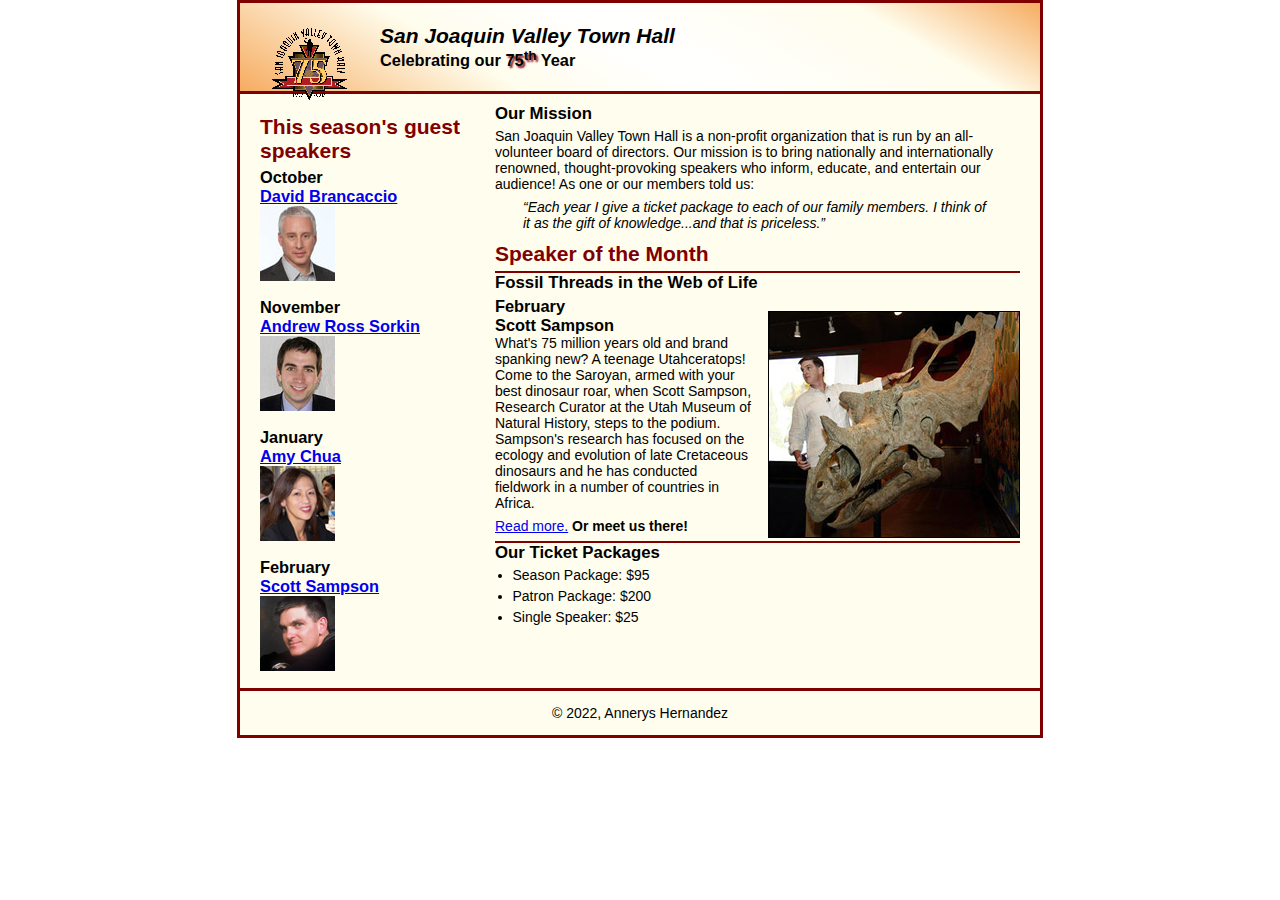
<file: index.html>
<!DOCTYPE html>
<html lang="en">

<head>
	<meta charset="utf-8">
	<title>San Joaquin Valley Town Hall</title>
	<link rel="shortcut icon" href="images/favicon.ico">
	<link rel="stylesheet" href="styles/stylesheet.css">
</head>

<body>
	<header>
		<img src="images/town_hall_logo.gif" alt="Town Hall logo" height="80">
		<h2>San Joaquin Valley Town Hall</h2>
		<h3>Celebrating our <span class="shadow">75<sup>th</sup></span> Year</h3>
	</header>
	<main>
		<section>
			<h2>Our Mission</h2>
			<p>San Joaquin Valley Town Hall is a non-profit organization that is run by an 
				all-volunteer board of directors. Our mission is to bring nationally and 
				internationally renowned, thought-provoking speakers who inform, educate, 
				and entertain our audience! As one or our members told us:</p>
			<blockquote>&ldquo;Each year I give a ticket package to each of our family members. 
				I think of it as the gift of knowledge...and that is priceless.&rdquo;</blockquote>
			<h1>Speaker of the Month</h1>
			<article>
				<h2>Fossil Threads in the Web of Life</h2>
				<img src="images/sampson_dinosaur.jpg" alt="Scott Sampson with dinosaur">
				<h3>February<br>
				Scott Sampson</h3>
				<p>What's 75 million years old and brand spanking new? A teenage Utahceratops! 
				Come to the Saroyan, armed with your best dinosaur roar, when Scott Sampson, Research 
				Curator at the Utah Museum of Natural History, steps to the podium. Sampson's research 
				has focused on the ecology and evolution of late Cretaceous dinosaurs and he has conducted 
				fieldwork in a number of countries in Africa.</p>
				<p><a href="speakers/sampson.html">Read more.</a>&nbsp;<b>Or meet us there!</b></p>
			</article>

			<h2>Our Ticket Packages</h2>
			<ul>
				<li>Season Package: $95</li>
				<li>Patron Package: $200</li>
				<li>Single Speaker: $25</li>
			</ul>
		</section>

		<aside>
			<h1>This season's guest speakers</h1>
			<h3>October<br><a href="speakers/brancaccio.html">David Brancaccio</a></h3>
			<img src="images/brancaccio75.jpg" alt="David Brancaccio photo">
			<h3>November<br><a href="speakers/sorkin.html">Andrew Ross Sorkin</a></h3>
			<img src="images/sorkin75.jpg" alt="Andrew Ross Sorkin photo">
			<h3>January<br><a href="speakers/chua.html">Amy Chua</a></h3>
			<img src="images/chua75.jpg" alt="Amy Chua photo">
			<h3>February<br><a href="speakers/sampson.html">Scott Sampson</a></h3>
			<img src="images/sampson75.jpg" alt="Scott Sampson photo">
		</aside>
	</main>
	<footer>
		<p>&copy; 2022, Annerys Hernandez </p>
	</footer>
</body>
</html>
</file>
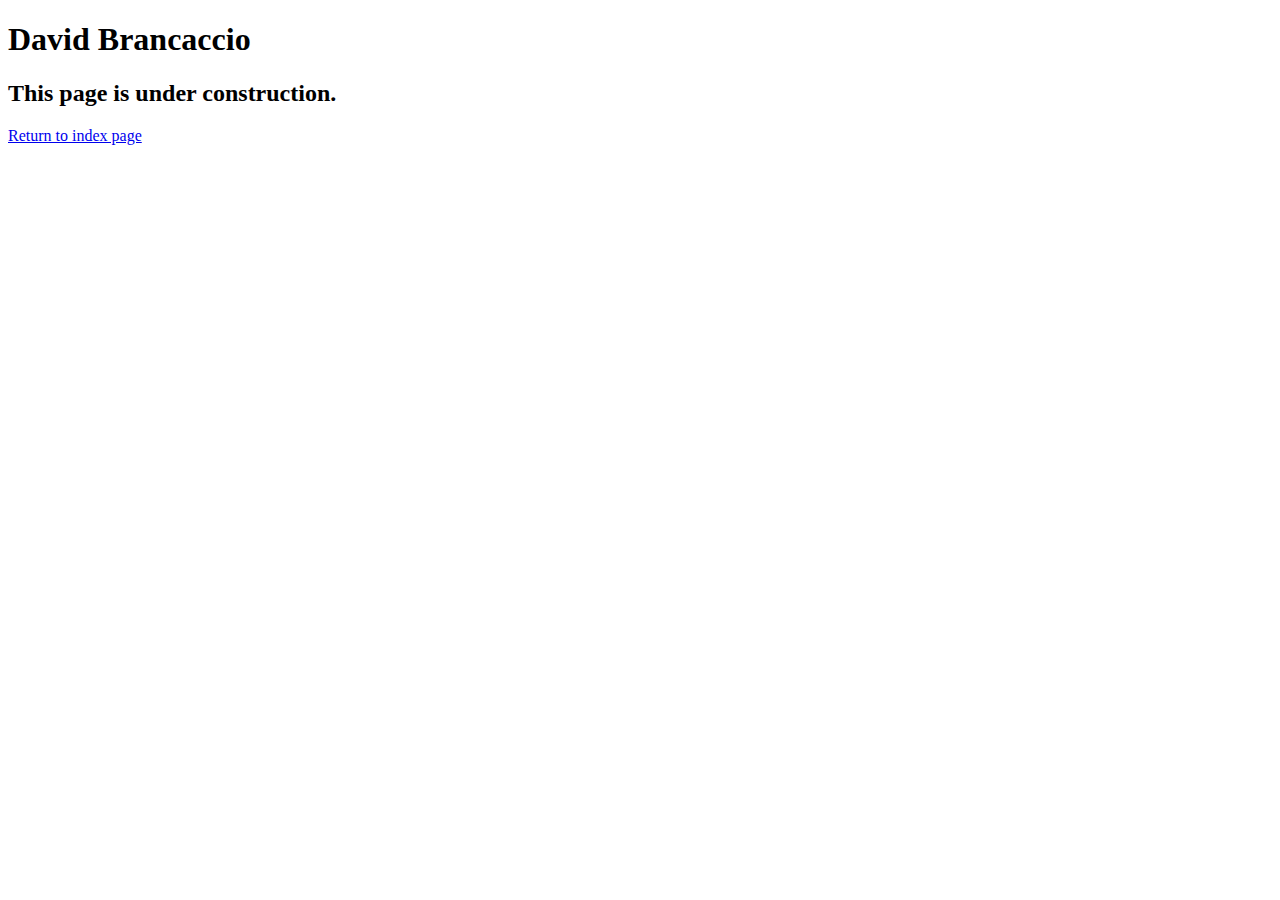
<file: speakers/brancaccio.html>
<!DOCTYPE html>
<html lang="en">

<head>
	<meta charset="utf-8">
	<title>San Joaquin Valley Town Hall</title>
	<link rel="shortcut icon" href="images/favicon.ico">
</head>

<body>
    <main>
	    <h1>David Brancaccio</h1>
	    <h2>This page is under construction.</h2>
		<p><a href="../index.html">Return to index page</a></p>
    </main>
</body>

</html>
</file>
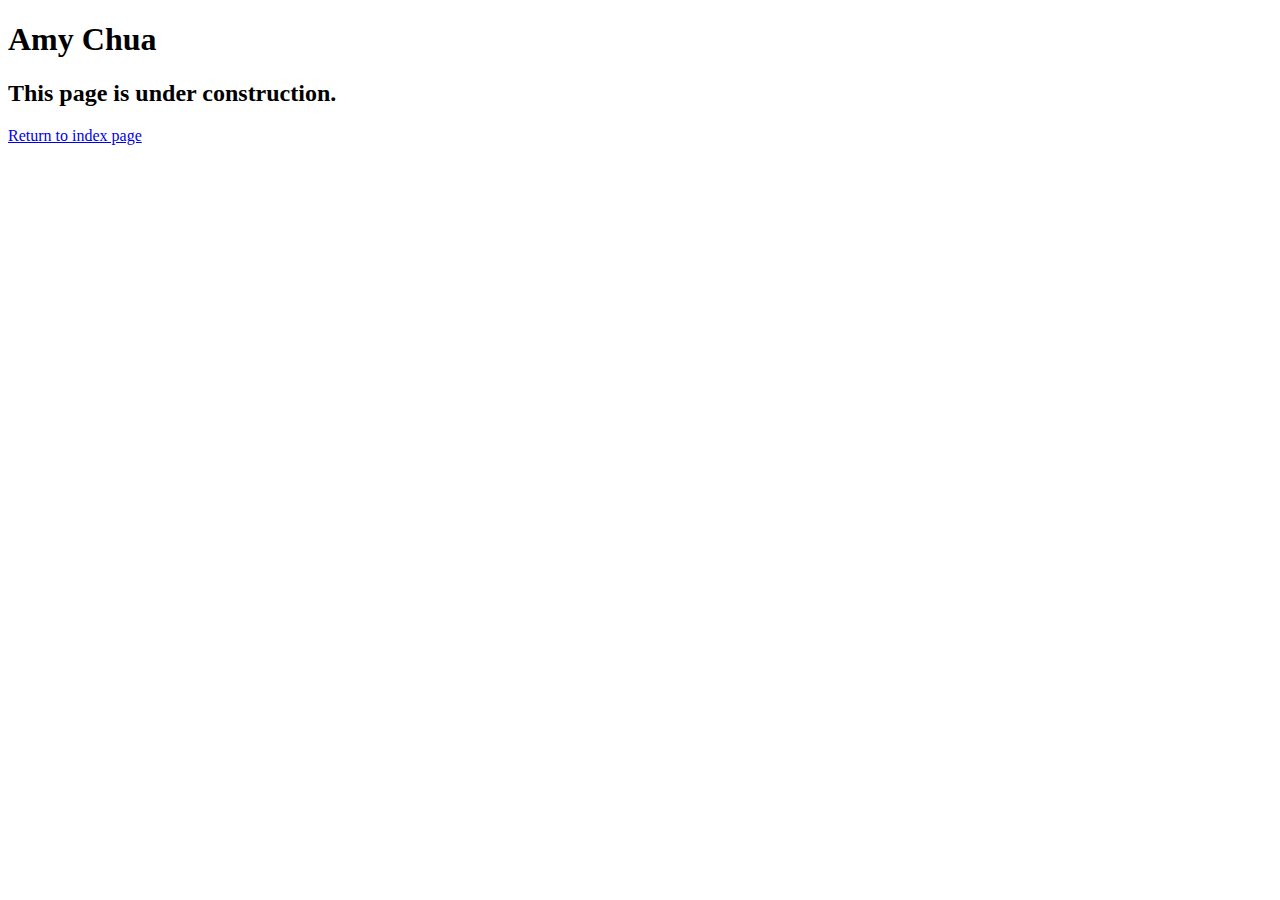
<file: speakers/chua.html>
<!DOCTYPE html>
<html lang="en">

<head>
	<meta charset="utf-8">
	<title>San Joaquin Valley Town Hall</title>
	<link rel="shortcut icon" href="images/favicon.ico">
</head>

<body>
	<main>
		<h1>Amy Chua</h1>
		<h2>This page is under construction.</h2>
		<p><a href="../index.html">Return to index page</a></p>
	</main>
</body>

</html>
</file>
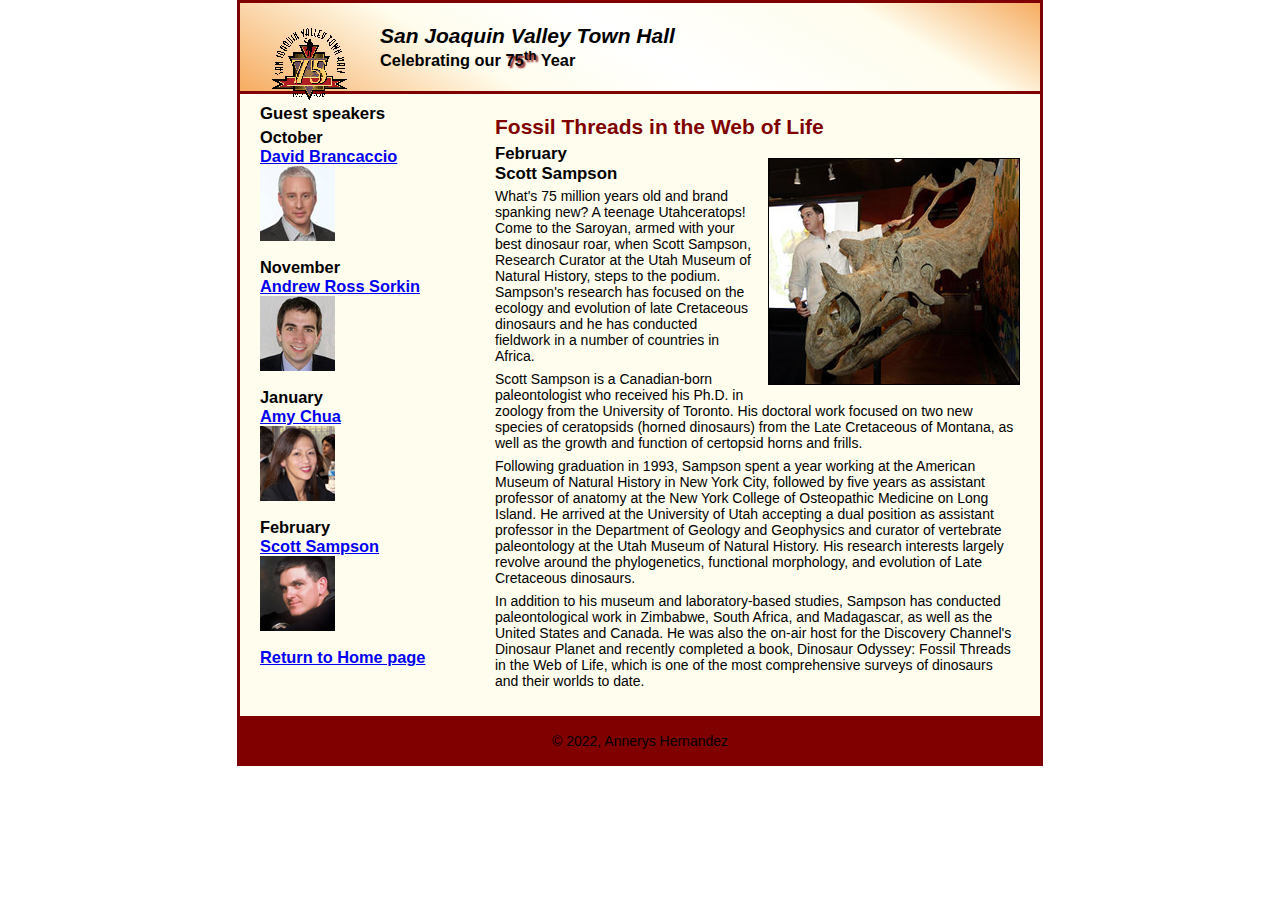
<file: speakers/sampson.html>
<!DOCTYPE html>
<html lang="en">

<head>
	<meta charset="utf-8">
	<title>San Joaquin Valley Town Hall</title>
	<link rel="shortcut icon" href="../images/favicon.ico">
	<link rel="stylesheet" href="../styles/C6_speaker.css">
</head>

<body>
	<header>
		<img src="../images/town_hall_logo.gif" alt="Town Hall logo" height="80">
		<h2>San Joaquin Valley Town Hall</h2>
		<h3>Celebrating our <span class="shadow">75<sup>th</sup></span> Year</h3>
	</header>
	<main>
		<section>
			<h1>Fossil Threads in the Web of Life</h1>
			<article>
				<img src="../images/sampson_dinosaur.jpg" alt="Scott Sampson with dinosaur">
				<h2>February<br>Scott Sampson</h2>
				<p>What's 75 million years old and brand spanking new? A teenage Utahceratops! Come to the 
				   Saroyan, armed with your best dinosaur roar, when Scott Sampson, Research Curator at the 
				   Utah Museum of Natural History, steps to the podium. Sampson's research has focused on the 
				   ecology and evolution of late Cretaceous dinosaurs and he has conducted fieldwork in a number 
				   of countries in Africa.</p>
				<p>Scott Sampson is a Canadian-born paleontologist who received his Ph.D. in zoology from the 
				   University of Toronto. His doctoral work focused on two new species of ceratopsids (horned 
				   dinosaurs) from the Late Cretaceous of Montana, as well as the growth and function of certopsid 
				   horns and frills.</p>
				<p>Following graduation in 1993, Sampson spent a year working at the American Museum of Natural 
				   History in New York City, followed by five years as assistant professor of anatomy at the New 
				   York College of Osteopathic Medicine on Long Island. He arrived at the University of Utah 
				   accepting a dual position as assistant professor in the Department of Geology and Geophysics 
				   and curator of vertebrate paleontology at the Utah Museum of Natural History. His research 
				   interests largely revolve around the phylogenetics, functional morphology, and evolution of 
				   Late Cretaceous dinosaurs.</p>
				<p>In addition to his museum and laboratory-based studies, Sampson has conducted paleontological 
				   work in Zimbabwe, South Africa, and Madagascar, as well as the United States and Canada. He was 
				   also the on-air host for the Discovery Channel's Dinosaur Planet and recently completed a book, 
				   Dinosaur Odyssey: Fossil Threads in the Web of Life, which is one of the most 
				   comprehensive surveys of dinosaurs and their worlds to date.</p>
			</article>
		</section>
		
		<aside>
			<h2>Guest speakers</h2>
			<h3>October<br><a href="../speakers/brancaccio.html">David Brancaccio</a></h3>
			<img src="../images/brancaccio75.jpg" alt="David Brancaccio photo">
			<h3>November<br><a href="../speakers/sorkin.html">Andrew Ross Sorkin</a></h3>
			<img src="../images/sorkin75.jpg" alt="Andrew Ross Sorkin photo">
			<h3>January<br><a href="../speakers/chua.html">Amy Chua</a></h3>
			<img src="../images/chua75.jpg" alt="Amy Chua photo">
			<h3>February<br><a href="../speakers/sampson.html">Scott Sampson</a></h3>
			<img src="../images/sampson75.jpg" alt="Scott Sampson photo">
			<h3><a href="../index.html">Return to Home page</a></h3>
		</aside>
	</main>
	<footer>
		<p>&copy; 2022, Annerys Hernandez </p>
	</footer>
</body>
</html>
</file>
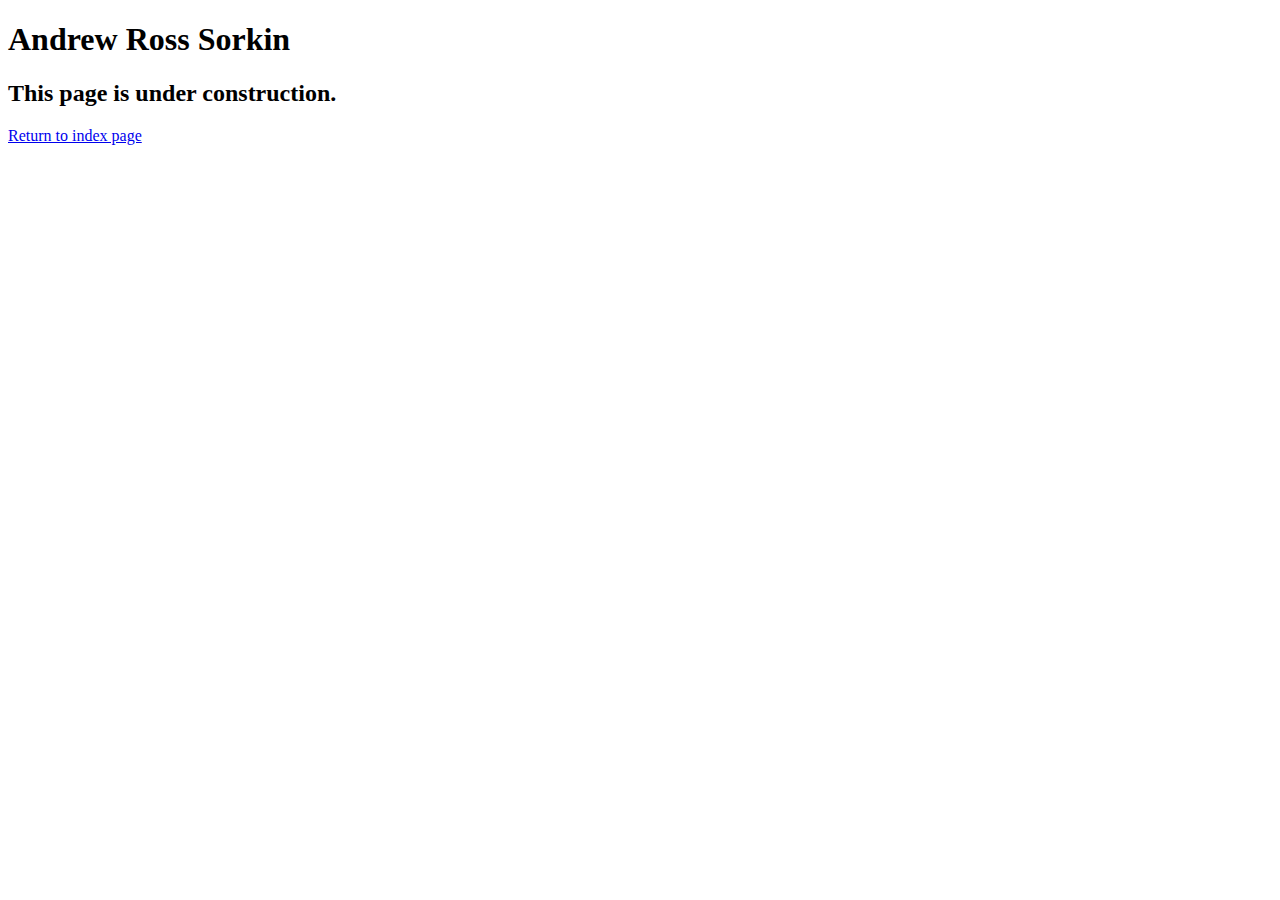
<file: speakers/sorkin.html>
<!DOCTYPE html>
<html lang="en">

<head>
	<meta charset="utf-8">
	<title>San Joaquin Valley Town Hall</title>
	<link rel="shortcut icon" href="images/favicon.ico">
</head>

<body>
<main>
	<h1> Andrew Ross Sorkin </h1>
	<h2>This page is under construction.</h2>
	<p><a href="../index.html">Return to index page</a></p>
</main>
</body>

</html>
</file>
<file: styles/stylesheet.css>
article, aside, figure, footer, header, nav, section {
	display: block;
}
/* the styles for the elements */
* {
	margin: 0;
	padding: 0;
}
html {
	background-color: white;
}
body {
	font-family: Arial, Helvetica, sans-serif;
	font-size: 87.5%;
	width: 800px;
	margin: 0 auto;
	border: 3px solid #800000;
	background-color: #fffded;
}
a:focus, a:hover {
	font-style: italic;
}
/* the styles for the header */
header {
	border-bottom: 3px solid #800000;
	padding: 1.5em 0;
	background-image: -moz-linear-gradient(
			30deg, #f6ac61 0%, #fffded 30%, white 50%, #fffded 80%, #f6ac61 100%);
	background-image: -webkit-linear-gradient(
			30deg, #f6ac61 0%, #fffded 30%, white 50%, #fffded 80%, #f6ac61 100%);
	background-image: -o-linear-gradient(
			30deg, #f6ac61 0%, #fffded 30%, white 50%, #fffded 80%, #f6ac61 100%);
	background-image: linear-gradient(
			30deg, #f6ac61 0%, #fffded 30%, white 50%, #fffded 80%, #f6ac61 100%);
}
header h1 {
	color: #800000;
}
header h2 {
	font-style: italic;
}
header img {
	float: left;
	padding: 0 30px;
}
.shadow {
	text-shadow: 2px 2px 2px #800000;
}

section {
	clear: left;
	padding: 0 20px;
	width: 525px;
	float: right;
}
section h1 {
	color: #800000;
	font-size: 150%;
	padding: .5em 0 .25em;
}
section h2 {
	font-size: 120%;
	padding-bottom: .25em;
}
section p {
	padding-bottom: .5em;
}
section blockquote {
	padding: 0 2em;
	font-style: italic;
}
section ul {
	padding: 0 0 1.5em 1.25em;
}
section li {
	padding-bottom: .35em;
}

article {
	border-top: 2px solid #800000;
	border-bottom: 2px solid #800000;
}
article h1 {
	color: black;
}
article img {
	float: right;
	margin: 1em 0 1em 1em;
	border: 1px solid black;
}
aside {
	width: 215px;
	float: right;
	padding-left: 20px;
}
aside h1 {
	color: #800000;
	font-size: 150%;
	padding: .5em 0 .25em;
}
aside h2 {
	font-size: 120%;
	padding-bottom: .25em;
}
aside img {
	padding-bottom: 1em;
}
/* the speakers styles for exercise 5-1 */
#speakers {

}

footer {
	border-top: 3px solid #800000;
	clear: both;
}
footer p {
	padding: 1em 0;
	text-align: center;
}
</file>
<file: styles/C6_speaker.css>
article, aside, figure, footer, header, nav, section {
    display: block;
}
/* the styles for the elements */
* {
    margin: 0;
    padding: 0;
}
html {
    background-color: white;
}
body {
    font-family: Arial, Helvetica, sans-serif;
    font-size: 87.5%;
    width: 800px;
    margin: 0 auto;
    border: 3px solid #800000;
    background-color: #fffded;
}
a:focus, a:hover {
    font-style: italic;
}
/* the styles for the header */
header {
    border-bottom: 3px solid #800000;
    padding: 1.5em 0;
    background-image: -moz-linear-gradient(
            30deg, #f6ac61 0%, #fffded 30%, white 50%, #fffded 80%, #f6ac61 100%);
    background-image: -webkit-linear-gradient(
            30deg, #f6ac61 0%, #fffded 30%, white 50%, #fffded 80%, #f6ac61 100%);
    background-image: -o-linear-gradient(
            30deg, #f6ac61 0%, #fffded 30%, white 50%, #fffded 80%, #f6ac61 100%);
    background-image: linear-gradient(
            30deg, #f6ac61 0%, #fffded 30%, white 50%, #fffded 80%, #f6ac61 100%);
}
header h1 {
    color: #800000;
}
header h2 {
    font-style: italic;
}
header img {
    float: left;
    padding: 0 30px;
}
.shadow {
    text-shadow: 2px 2px 2px #800000;
}
/* the styles for the section */
section {
    clear: left;
    padding: 0 20px 20px;
    width: 525px;
    float: right;
}
section h1 {
    color: #800000;
    font-size: 150%;
    padding: .5em 0 .25em;
}
section h2 {
    font-size: 120%;
    padding-bottom: .25em;
}
section p {
    padding-bottom: .5em;
}
section blockquote {
    padding: 0 2em;
    font-style: italic;
}
section ul {
    padding: 0 0 1.5em 1.25em;
}
section li {
    padding-bottom: .35em;
}

article {

}
article h1 {
    color: black;
}
article img {
    float: right;
    margin: 1em 0 1em 1em;
    border: 1px solid black;
}
aside {
    width: 215px;
    float: right;
    padding-left: 20px;
    padding-bottom: 20px;
}
aside h1 {
    color: #800000;
    font-size: 150%;
    padding: .5em 0 .25em;
}
aside h2 {
    font-size: 120%;
    padding-bottom: .25em;
}
aside img {
    padding-bottom: 1em;
}

footer {
    border-top: 3px solid #800000;
    clear: both;
    background-color: maroon;
}
footer p {
    padding: 1em 0;
    text-align: center;
}
</file>
